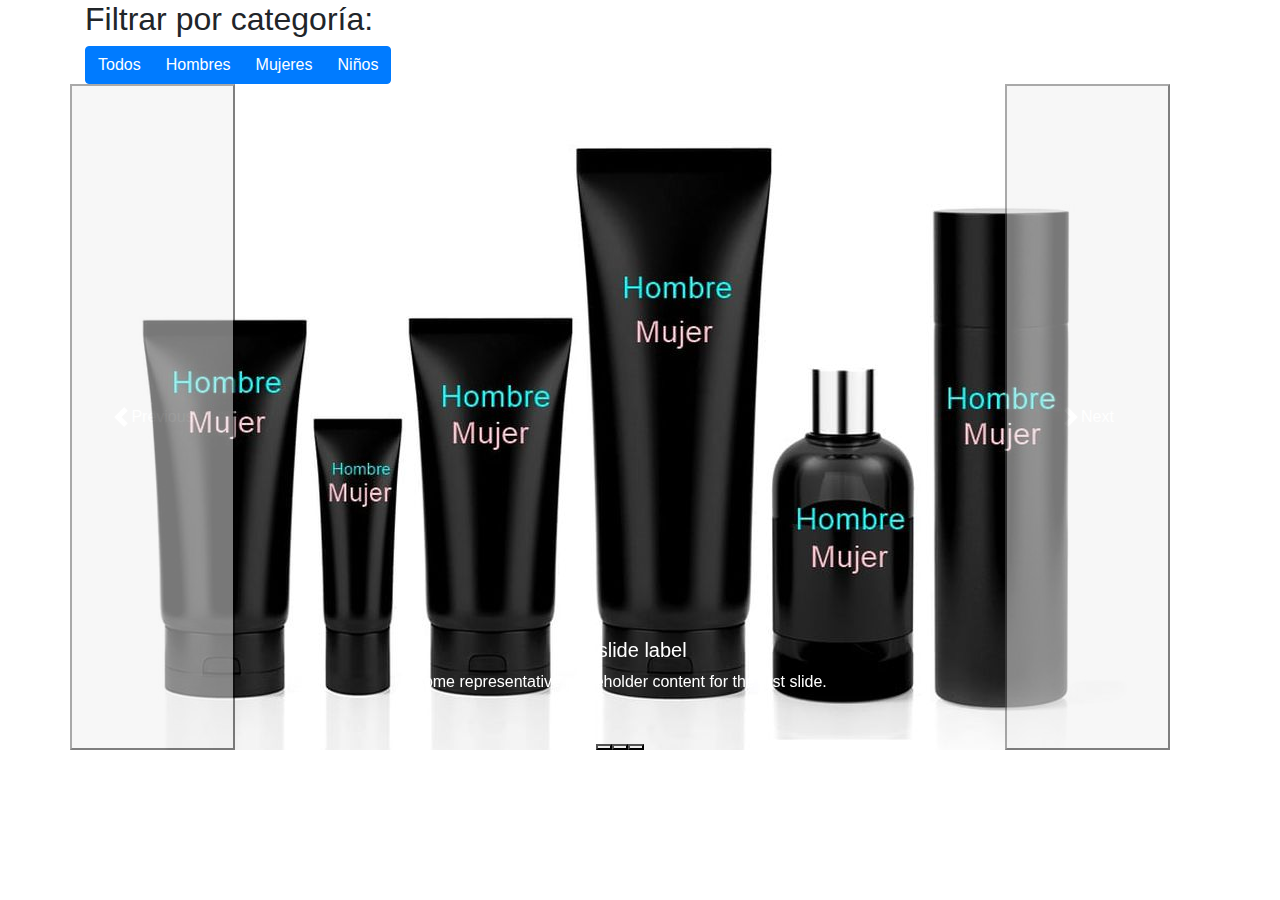
<file: producto.html>
<!DOCTYPE html>
<html lang="es">

<head>
    <meta charset="UTF-8">
    <meta name="viewport" content="width=device-width, initial-scale=1.0">
    <title>Catálogo de Productos</title>
    <link rel="stylesheet" href="https://maxcdn.bootstrapcdn.com/bootstrap/4.5.2/css/bootstrap.min.css">
    <link rel="stylesheet" href="style.css">
</head>

<body>
    <!-- Filtrar por categoría -->
    <div class="container">
        <h2>Filtrar por categoría:</h2>
        <div class="btn-group">
            <button type="button" class="btn btn-primary" data-filter="all">Todos</button>
            <button type="button" class="btn btn-primary" data-filter="hombres">Hombres</button>
            <button type="button" class="btn btn-primary" data-filter="mujeres">Mujeres</button>
            <button type="button" class="btn btn-primary" data-filter="niños">Niños</button>
        </div>
    </div>

    <!--Prueba1 -->
    <!-- Contenedor para los productos -->
    <div class="container" id="productosContainer">
        <div class="row" id="catalogoProductos">
            <!--Aqui Inicia el Carrusel-->
            <div id="carouselExampleCaptions" class="carousel slide">
                <div class="carousel-indicators">
                    <button type="button" data-bs-target="#carouselExampleCaptions" data-bs-slide-to="0" class="active"
                        aria-current="true" aria-label="Slide 1"></button>
                    <button type="button" data-bs-target="#carouselExampleCaptions" data-bs-slide-to="1"
                        aria-label="Slide 2"></button>
                    <button type="button" data-bs-target="#carouselExampleCaptions" data-bs-slide-to="2"
                        aria-label="Slide 3"></button>
                </div>
                <div class="carousel-inner">
                    <div class="carousel-item active">
                        <img src="Img/mixto.jpg" class="d-block w-100" alt="...">
                        <div class="carousel-caption d-none d-md-block">
                            <h5>First slide label</h5>
                            <p>Some representative placeholder content for the first slide.</p>
                        </div>
                    </div>
                    <div class="carousel-item">
                        <img src="Img/rosa.jpg" class="d-block w-100" alt="...">
                        <div class="carousel-caption d-none d-md-block">
                            <h5>Second slide label</h5>
                            <p>Some representative placeholder content for the second slide.</p>
                        </div>
                    </div>
                    <div class="carousel-item">
                        <img src="Img/nino1.jpg" class="d-block w-100" alt="...">
                        <div class="carousel-caption d-none d-md-block">
                            <h5>Third slide label</h5>
                            <p>Some representative placeholder content for the third slide.</p>
                        </div>
                    </div>
                    <div class="carousel-item">
                        <img src="Img/nina1.jpg" class="d-block w-100" alt="...">
                        <div class="carousel-caption d-none d-md-block">
                            <h5>Third slide label</h5>
                            <p>Some representative placeholder content for the third slide.</p>
                        </div>
                    </div>
                </div>
                <button class="carousel-control-prev" type="button" data-bs-target="#carouselExampleCaptions"
                    data-bs-slide="prev">
                    <span class="carousel-control-prev-icon" aria-hidden="true"></span>
                    <span class="visually-hidden">Previous</span>
                </button>
                <button class="carousel-control-next" type="button" data-bs-target="#carouselExampleCaptions"
                    data-bs-slide="next">
                    <span class="carousel-control-next-icon" aria-hidden="true"></span>
                    <span class="visually-hidden">Next</span>
                </button>
            </div>
        </div>
    </div>
    <script src="https://code.jquery.com/jquery-3.5.1.slim.min.js"></script>
    <script src="https://cdn.jsdelivr.net/npm/@popperjs/core@2.10.2/dist/umd/popper.min.js"></script>
    <script src="https://maxcdn.bootstrapcdn.com/bootstrap/4.5.2/js/bootstrap.min.js"></script>
    <script src="scripts.js"></script>
</body>

</html>
</file>
<file: style.css>
/* Estilos personalizados para el banner promocional */
.jumbotron {
    background-color: #f8f9fa;
    text-align: center;
    padding: 30px;
}

.jumbotron img {
    max-width: 100%;
    height: auto;
    margin-bottom: 20px;
}

.jumbotron h1 {
    font-size: 28px;
    font-weight: bold;
}

/* Estilos para las tarjetas de productos destacados */
.card {
    margin-bottom: 20px;
}
/* Estilos para el enlace activo en la barra de navegación */
.nav-item .nav-link.active {
    font-weight: bold; /* Por ejemplo, se muestra en negrita */
    color: #ff0000; /* Por ejemplo, color rojo */
    /* Agrega más estilos según tus preferencias */
}
</file>
